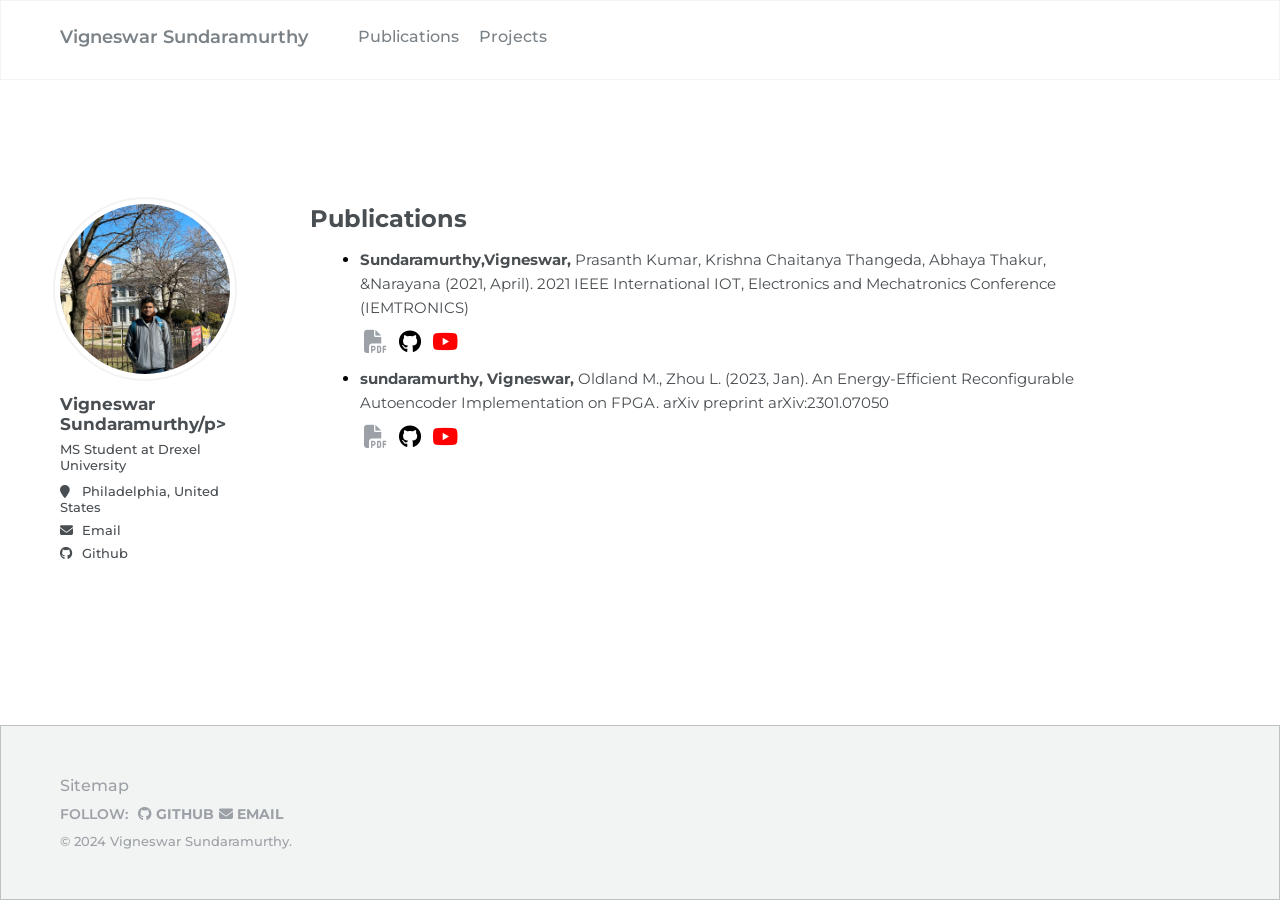
<file: publications.html>
<!DOCTYPE html>
<html lang="en">

<head>
    <meta charset="UTF-8">
    <meta http-equiv="X-UA-Compatible" content="IE=edge">
    <meta name="viewport" content="width=device-width, initial-scale=1.0">
    <title>Publications - Vigneswar Sundaramurthy</title>

    <!-- CSS -->
    <link rel="stylesheet" href="css/style.css">

    <!-- FONTS -->
    <link
        href="https://fonts.googleapis.com/css2?family=Montserrat:ital,wght@0,100;0,200;0,300;0,400;0,500;0,600;0,700;0,800;0,900;1,100;1,200;1,300;1,400;1,500;1,600;1,700;1,800;1,900&display=swap"
        rel="stylesheet">

    <!-- ICONS -->
    <link rel="stylesheet" href="https://cdnjs.cloudflare.com/ajax/libs/font-awesome/6.2.1/css/all.min.css"
        integrity="sha512-MV7K8+y+gLIBoVD59lQIYicR65iaqukzvf/nwasF0nqhPay5w/9lJmVM2hMDcnK1OnMGCdVK+iQrJ7lzPJQd1w=="
        crossorigin="anonymous" referrerpolicy="no-referrer" />
</head>

<body>
    <header id="header">
        <div id="nav">
            <div class="container">
                <a href="/">Vigneswar Sundaramurthy</a>
                <a href="publications.html">Publications</a>
                <a href="projects.html">Projects</a>
            </div>
        </div>
    </header>
    <section id="main-section">
        <div class="container">
            <aside id="aside">
                <img class="profile-img" src="Images/Profile pic.jpeg" alt="">
                <div class="p-cont">
                    <p class="name">Vigneswar Sundaramurthy/p>
                    <p class="education">MS Student at Drexel University</p>
                </div>
                <div class="mob-dropdown">
                   <span class="show-mob">Follow</span>
                    <div>
                       <p class="place">
                           <i class="fa-solid fa-location-pin"></i>
                           Philadelphia, United States
                       </p>
                       <a href="mailto:sv699@drexel.edu" class="email" target="_blank">
                           <i class="fa-solid fa-envelope"></i>
                           Email
                       </a>
                       <a href="https://github.com/vigneswar96" class="github" target="_blank">
                           <i class="fa-brands fa-github"></i>
                           Github
                       </a>
                    </div>
                </div>
            </aside>
            <div class="aside-right">
                <h1 class="ar-header">Publications</h1>
                <ul>
                    <li>
                        <span>
                            <b>Sundaramurthy,Vigneswar,</b> Prasanth Kumar, Krishna Chaitanya Thangeda, Abhaya Thakur, &Narayana  (2021, April).  2021 IEEE International IOT, Electronics and Mechatronics Conference (IEMTRONICS)
                        </span>
                        <div class="aside-row">
                            <a href="#" title="PDF"><i class="fa-solid fa-file-pdf"></i></a>
                            <a href="#" title="GITHUB"><i class="fa-brands fa-github"></i></a>
                            <a href="#" title="YOUTUBE"><i class="fa-brands fa-youtube"></i></a>
                        </div>
                    </li>
                    <li>
                        <span>
                            <b>sundaramurthy, Vigneswar,</b> Oldland M., Zhou L. (2023, Jan). An Energy-Efficient Reconfigurable Autoencoder Implementation on FPGA. arXiv preprint arXiv:2301.07050
                        </span>
                        <div class="aside-row">
                            <a href="#" title="PDF"><i class="fa-solid fa-file-pdf"></i></a>
                            <a href="#" title="GITHUB"><i class="fa-brands fa-github"></i></a>
                            <a href="#" title="YOUTUBE"><i class="fa-brands fa-youtube"></i></a>
                        </div>
                    </li>
                        </div>
                    </li>
                </ul>
            </div>
        </div>
    </section>
    <footer id="footer">
        <div class="container">
            <div class="footer-row sitemap">
                <a href="#">Sitemap</a>
            </div>
            <div class="footer-row">
                <p>FOLLOW:</p>
                <a href="https://github.com/sv699" class="github" target="_blank">
                    <i class="fa-brands fa-github"></i>
                    GITHUB
                </a>
                <a href="mailto:sv699@drexel.edu" class="email" target="_blank">
                    <i class="fa-solid fa-envelope"></i>
                    EMAIL
                </a>
            </div>
            <div class="footer-row">
                <p>
                    © 2024 Vigneswar Sundaramurthy.
                </p>
            </div>
        </div>
    </footer>

    <script src="js/main.js"></script>
</body>

</html>
</file>
<file: css/style.css>
* {
    margin: 0;
    padding: 0;
    box-sizing: border-box;
    font-family: 'Montserrat', sans-serif;
}
body {
    min-height: 100vh;
    display: flex;
    flex-direction: column;
    justify-content: space-between;
}

.button {
  background-color: #7a8288;
  color: #fff;
  transition: background-color 0.3s ease;
}
.button:hover {
  background-color: #52adc8;
}
.container {
    max-width: 1200px;
    margin: 0 auto;
    width: 100%;
    padding: 20px;
}
section{
    margin-bottom: 40px;
}

#header,
#nav {
    width: 100%;
    height: 80px;
    display: flex;
    align-items: center;
}

#nav {
    border: 1px solid #f2f3f3;
}

#nav,
section {
    display: flex;
    justify-content: center;
}

#nav .container {
    display: flex;
    gap: 20px
}

#nav a:first-child {
    font-size: 18px;
    color: #7a8288;
    font-weight: 600;
    text-decoration: none;
    margin-right: 30px;
}

#nav a {
    color: #7a8288;
    font-size: 16px;
    text-decoration: none;
    font-weight: 500;
    display: flex;
    align-items: center;
    position: relative;
    padding-bottom: 7px;
}

#nav a::after {
    content: '';
    position: absolute;
    display: inline-block;
    height: 4px;
    width: 0%;
    left: 0;
    bottom: 0;
    background-color: #7a8288;
    transition: all .3s ease-in-out;
}

#nav a:hover::after {
    width: 100%;
}

#main-section {
    padding: 10px 0;
}

#main-section .container {
    display: flex;
    gap: 50px;
}

.profile-img {
    max-width: 170px;
    width: 170px;
    max-height: 170px;
    height: 170px;
    object-fit: cover;
    border-radius: 50%;
    outline: 2px solid #f2f3f2;
    outline-offset: 5px;
    margin-bottom: 10px;
}

aside {
    display: flex;
    gap: 10px;
    flex-direction: column;
    align-items: flex-start;
    padding: 20px 0px;
}

aside p {
    width: 100%;
}

.name {
    font-size: 17px;
    font-weight: 700;
    color: #494e52;
}

aside a:hover {
    text-decoration: underline;
}

.education,
aside a,
aside p {
    font-size: 13px;
    color: #494e52;
    font-weight: 500;
    text-decoration: none;
    max-width: 200px;
}

aside p i,
aside a i {
    width: 18px;
}

.ar-header {
    color: #494e52;
}

.aside-right {
    display: flex;
    flex-direction: column;
    gap: 15px;
    padding: 20px 0px;
}

.aside-right p {
    font-size: 16px;
    color: #494e52;
    font-weight: 500;
    max-width: 700px;
    line-height: 24px;
}

.aside-right a {
    color: #52adc8;
}

#footer {
    display: flex;
    justify-content: center;
    background-color: #f2f3f3;
    border: 1px solid #bdc1c4;
    padding: 30px 0;
}

#footer .container {
    display: flex;
    flex-direction: column;
    gap: 10px;
}

.sitemap a {
    color: #9ba1a6;
    text-decoration: none;
    font-weight: 500;
}

.sitemap a:hover {
    text-decoration: underline;
}

.footer-row {
    display: flex;
}

.footer-row:nth-child(2) p {
    font-weight: 600;
    font-size: 14px;
    color: #9ba1a6;
    margin-right: 10px;
}

.footer-row:nth-child(2) a {
    font-size: 14px;
    font-weight: 700;
    text-decoration: none;
    color: #9ba1a6;
}

.footer-row:nth-child(2) a:hover {
    text-decoration: underline;
}

.footer-row:nth-child(2) a:not(:last-child) {
    margin-right: 5px;
}

.footer-row:nth-child(3) p {
    font-size: 13px;
    color: #9ba1a6;
    font-weight: 500;
}

.aside-right ul {
    padding: 0 50px;
}

.aside-right ul li {
    max-width: 720px;
}

.aside-right ul li:not(:last-child) {
    margin-bottom: 12px;
}

.aside-right ul li span {
    color: #494e52;
    line-height: 24px;
    font-size: 15px;
}

.aside-row {
    margin-top: 5px;
    display: flex;
    gap: 5px;
}

.aside-row a {
    font-size: 23px;
    text-decoration: none;
    width: 30px;
    height: 30px;
    border-radius: 2px;
    display: flex;
    align-items: center;
    justify-content: center;
}

.aside-row a i {
    margin-top: 2px;
}

.aside-row a:nth-child(1) {
    color: #9ba1a6;
}

.aside-row a:nth-child(2) {
    color: #000;
}

.aside-row a:nth-child(3) {
    color: #ff0000;
}

.aside-row a:hover {
    background-color: #f2f3f2;
}

.mob-dropdown,
.p-cont {
    display: flex;
    flex-direction: column;
    gap: 7px;
    position: relative;
}

.mob-dropdown div {
    display: flex;
    flex-direction: column;
    gap: 7px;
}

.show-mob {
    display: none;
}

.projects-box {
    display: flex;
    flex-direction: column;
    background-color: #f4f4f4;
    padding: 15px;
    border-radius: 5px;
    margin-bottom: 10px;
}

.projects-box a {
    font-weight: 600;
    color: #494e52;
    text-decoration: none;
    font-size: 20px;
    margin-bottom: 3px;
}

.projects-box a:hover {
    text-decoration: underline;
    color: #52adc8;
}

.projects-box img{
    width: 100%;
    margin-top: 10px;
    margin-bottom: 10px;
    max-width: 500px;
    border-radius: 10px;
}

.img4{
    max-width: 400px !important;
}

.img10{
    max-width: 300px !important;
}

.projects-box p:last-child{
    margin-top: 10px;
}

.publish-date {
    font-size: 14px;
    color: #7a8288;
    margin-bottom: 10px;
    font-weight: 500;
}

@media all and (max-width:768px) {
    .show-mob {
        display: inline-flex;
    }

    .mob-dropdown {
        align-items: flex-end;
        transition: all .3s ease-in-out;
    }

    .mob-dropdown div {
        position: absolute;
        background-color: #f2f3f2;
        white-space: nowrap;
        padding: 10px;
        top: 28px;
        border-radius: 2px;
        visibility: hidden;
        opacity: 0;
        pointer-events: none;
        transition: all .3s ease-in-out;
    }

    .mob-dropdown:hover div {
        visibility: visible;
        opacity: 1;
        pointer-events: all;
    }

    .show-mob {
        border: 1px solid #7a8288;
        color: #7a8288;
        padding: 5px 7px;
        font-size: 13px;
        font-weight: 600;
        border-radius: 2px;
        cursor: pointer;
    }

    aside {
        justify-content: space-between;
        align-items: center;
    }

    .show-mob:hover {
        background-color: #7a8288;
        color: #fff;
    }

    #main-section {
        min-height: calc(100vh - 233px);
    }

    #main-section .container {
        flex-direction: column;
        justify-content: flex-start;
        gap: 20px;
    }

    aside {
        flex-direction: row;
    }

    .name {
        width: 100%;
    }

    .profile-img {
        max-width: 130px;
        width: 130px;
        max-height: 130px;
        height: 130px;
        margin-right: 20px;
    }

    .p-cont .education {
        max-width: 100%;
    }
}

@media all and (max-width:500px) {
    .profile-img {
        max-width: 100px;
        width: 100px;
        max-height: 100px;
        height: 100px;
        outline: none;
    }

    .education {
        font-size: 12px;
    }

    #nav a:first-child {
        font-size: 16px;
        margin-right: 10px;
    }

    #nav a {
        font-size: 14px;
    }

    .container {
        padding: 10px;
    }

    #nav .container {
        gap: 10px;
    }

    .aside-right,
    aside {
        padding: 5px 0;
    }
}

@media all and (max-width:380px) {
    .profile-img {
        max-width: 50px;
        width: 50px;
        max-height: 50px;
        height: 50px;
    }

    .profile-img {
        margin-right: 0px;
    }
}
</file>
